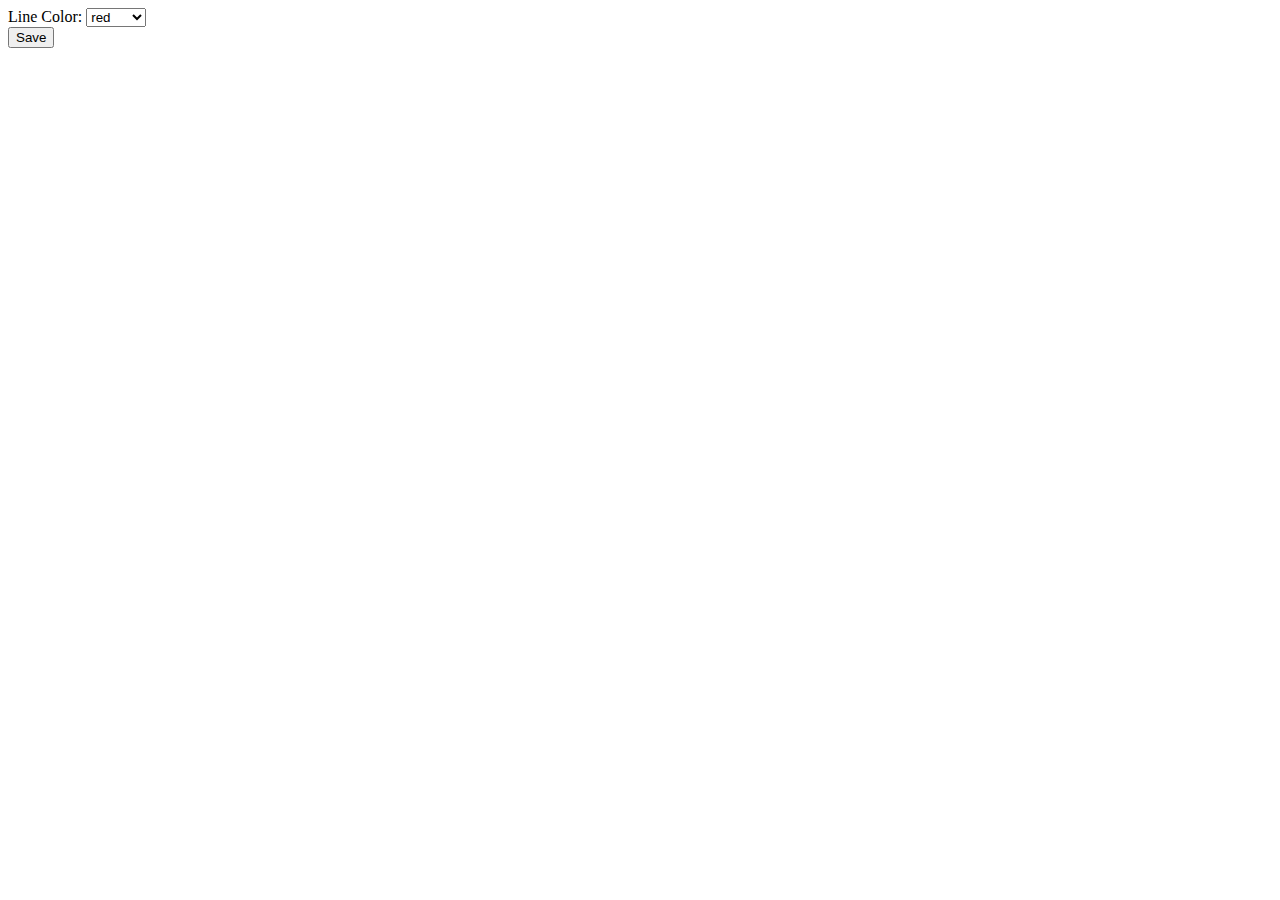
<file: options.html>
<!DOCTYPE html>
<html>

<head>
    <title>Options Page</title>
</head>

<body>

    Line Color:
    <select id="color">
        <option value="red">red</option>
        <option value="green">green</option>
        <option value="blue">blue</option>
        <option value="yellow">yellow</option>
        <option value="black">black</option>
    </select>

    <div id="status"></div>
    <button id="save">Save</button>

    <script src="options.js"></script>
</body>

</html>
</file>
